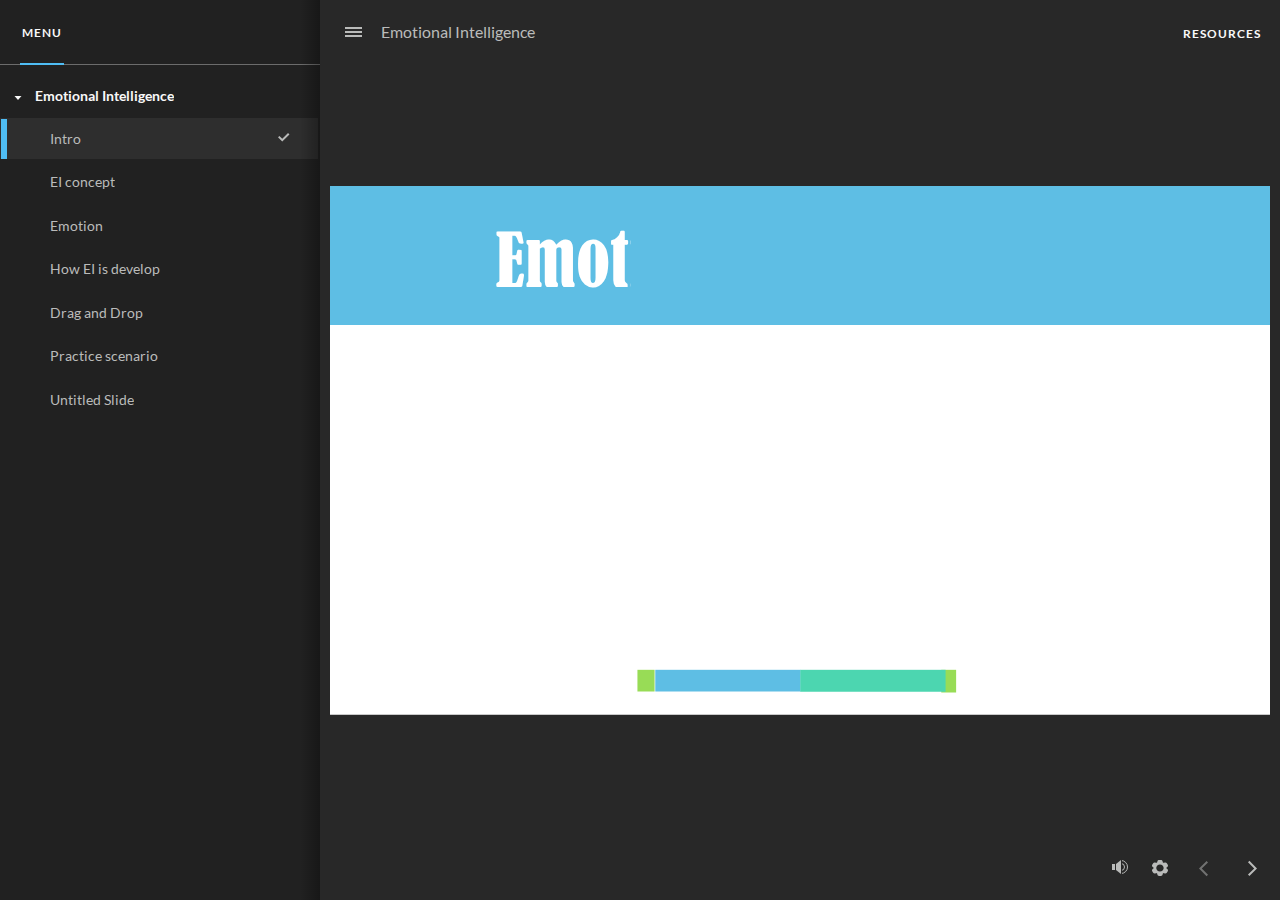
<file: index.html>
﻿<!doctype html>
<html lang="en-US">
<head>
  <meta charset="utf-8">
  <!-- Created using Storyline 360 - http://www.articulate.com  -->
  <!-- version: 3.73.29904.0 -->
  <title>Emotional Intelligence</title>
  <meta http-equiv="x-ua-compatible" content="IE=edge"/>
  <meta name="viewport" content="width=device-width,initial-scale=1,user-scalable=no,shrink-to-fit=no,minimal-ui"/>
  <meta name="apple-mobile-web-app-capable" content="yes"/>
  <style>
    html, body { height: 100%; padding: 0; margin: 0 }
    #app { height: 100%; width: 100%; }
  </style>

  <script>
    window.DS = {};
    window.globals = {
      DATA_PATH_BASE: '',
      HAS_FRAME: true,
      HAS_SLIDE: true,

      lmsPresent: false,
      tinCanPresent: false,
      cmi5Present: false,
      aoSupport: false,
      scale: 'noscale',
      captureRc: true,
      browserSize: 'optimal',
      bgColor: '#282828',
      features: 'AccessibleVideo,ConnectionMessages,FullScreenToggle,InsertSvgPicture,LayerPresentAsDialog,MultipleQuizTracking,PlayerSpeedControl,StreamingVideo,UpdatedThemeEditor,UseAudioElement',
      themeName: 'unified',
      preloaderColor: '#FFFFFF',
      suppressAnalytics: false,
      productChannel: 'stable',
      publishSource: 'storyline',
      aid: 'aid|0c0ea903-9655-4788-891a-34ce16177c0d',
      cid: 'cc644f94-84f3-4586-964b-a36897403812',
      playerVersion: '3.73.29904.0',
      publishTimestamp: '2023-03-09T18:22:20.7306667Z',
      maxIosVideoElements: 10,
      connectionSettings: { message: 'You%20are%20offline.%20Trying%20to%20reconnect...', useDarkTheme: false },

      
      parseParams: function(qs) {
        if (window.globals.parsedParams != null) {
          return window.globals.parsedParams;
        }
        qs = (qs || window.location.search.substr(1)).split('+').join(' ');
        var params = {},
            tokens,
            re = /[?&]?([^=]+)=([^&]*)/g;

        while (tokens = re.exec(qs)) {
          params[decodeURIComponent(tokens[1]).trim()] =
            decodeURIComponent(tokens[2]).trim();
        }
        window.globals.parsedParams = params;
        return params;
      }

    };
  </script>
  <script>
    var isIe11 = ('ActiveXObject' in window || window.MSBlobBuilder != null)
      && window.msCrypto != null && !window.ActiveXObject;
    if (isIe11) {
      window.globals.unsupportedBrowser = true;
      document.write(atob('[base64]'));
    }
  </script>
  
  <script>window.THREE = { };</script>
  <script src='html5/lib/hls/hls.min.js' type=text/javascript></script>
</head>
<body style="background: #282828" class="cs-HTML theme-unified">
  <!-- 360 -->
  <script>!function(){var e,i=/iPhone/i,o=/iPod/i,n=/iPad/i,t=/\biOS-universal(?:.+)Mac\b/i,r=/\bAndroid(?:.+)Mobile\b/i,a=/Android/i,d=/(?:SD4930UR|\bSilk(?:.+)Mobile\b)/i,p=/Silk/i,l=/Windows Phone/i,u=/\bWindows(?:.+)ARM\b/i,b=/BlackBerry/i,s=/BB10/i,c=/Opera Mini/i,f=/\b(CriOS|Chrome)(?:.+)Mobile/i,h=/Mobile(?:.+)Firefox\b/i,v=function(e){return void 0!==e&&"MacIntel"===e.platform&&"number"==typeof e.maxTouchPoints&&e.maxTouchPoints>1&&"undefined"==typeof MSStream};e=function(e){var m={userAgent:"",platform:"",maxTouchPoints:0};e||"undefined"==typeof navigator?"string"==typeof e?m.userAgent=e:e&&e.userAgent&&(m={userAgent:e.userAgent,platform:e.platform,maxTouchPoints:e.maxTouchPoints||0}):m={userAgent:navigator.userAgent,platform:navigator.platform,maxTouchPoints:navigator.maxTouchPoints||0};var g=m.userAgent,y=g.split("[FBAN");void 0!==y[1]&&(g=y[0]),void 0!==(y=g.split("Twitter"))[1]&&(g=y[0]);var A=function(e){return function(i){return i.test(e)}}(g),w={apple:{phone:A(i)&&!A(l),ipod:A(o),tablet:!A(i)&&(A(n)||v(m))&&!A(l),universal:A(t),device:(A(i)||A(o)||A(n)||A(t)||v(m))&&!A(l)},amazon:{phone:A(d),tablet:!A(d)&&A(p),device:A(d)||A(p)},android:{phone:!A(l)&&A(d)||!A(l)&&A(r),tablet:!A(l)&&!A(d)&&!A(r)&&(A(p)||A(a)),device:!A(l)&&(A(d)||A(p)||A(r)||A(a))||A(/\bokhttp\b/i)},windows:{phone:A(l),tablet:A(u),device:A(l)||A(u)},other:{blackberry:A(b),blackberry10:A(s),opera:A(c),firefox:A(h),chrome:A(f),device:A(b)||A(s)||A(c)||A(h)||A(f)},any:!1,phone:!1,tablet:!1};return w.any=w.apple.device||w.android.device||w.windows.device||w.other.device,w.phone=w.apple.phone||w.android.phone||w.windows.phone,w.tablet=w.apple.tablet||w.android.tablet||w.windows.tablet,w}(),"object"==typeof exports&&"undefined"!=typeof module?module.exports=e:"function"==typeof define&&define.amd?define((function(){return e})):this.isMobile=e}();
    window.isMobile.apple.tablet = window.isMobile.apple.tablet ||
      (navigator.platform === 'MacIntel' && navigator.maxTouchPoints > 1);
    window.isMobile.apple.device = window.isMobile.apple.device || window.isMobile.apple.tablet;
    window.isMobile.tablet = window.isMobile.tablet || window.isMobile.apple.tablet;
    window.isMobile.any = window.isMobile.any || window.isMobile.apple.tablet;
  </script>

  <div id="focus-sink" tabindex="-1"></div>

  <div id="preso"></div>
  <script>
    (function() {

      var classTypes = [ 'desktop', 'mobile', 'phone', 'tablet' ];

      var addDeviceClasses = function(prefix, testObj) {
        var curr, i;
        for (i = 0; i < classTypes.length; i++) {
          curr = classTypes[i];
          if (testObj[curr]) {
            document.body.classList.add(prefix + curr);
          }
        }
      };

      var params = window.globals.parseParams(),
          isDevicePreview = params.devicepreview === '1',
          isPhoneOverride = params.deviceType === 'phone' || (isDevicePreview && params.phone == '1'),
          isTabletOverride = (params.deviceType === 'tablet' || isDevicePreview) && !isPhoneOverride,
          isMobileOverride = isPhoneOverride || isTabletOverride;

      var deviceView = {
        desktop: !window.isMobile.any && !isMobileOverride,
        mobile: window.isMobile.any || isMobileOverride,
        phone: isPhoneOverride || (window.isMobile.phone && !isTabletOverride),
        tablet: isTabletOverride || window.isMobile.tablet
      };

      window.globals.deviceView = deviceView;
      window.isMobile.desktop = !window.isMobile.any;
      window.isMobile.mobile = window.isMobile.any;

      addDeviceClasses('view-', deviceView);

    })();
  </script>
  
  <script src='story_content/user.js' type=text/javascript></script>
  <div class="slide-loader"></div>

  <script>
    var doc = document, loader = doc.body.querySelector('.slide-loader'); [ 1, 2, 3 ].forEach(function(n) { var d = doc.createElement('div'); d.style.backgroundColor = window.globals.preloaderColor; d.classList.add('mobile-loader-dot'); d.classList.add('dot' + n); loader.appendChild(d); });
  </script>

  <div class="mobile-load-title-overlay" style="display: none">
    <div class="mobile-load-title">Emotional Intelligence</div>
  </div>

  <div class="mobile-chrome-warning"></div>

  
<style>
  .warn-connection-dialog {
    display: none;
    background: transparent;
    pointer-events: none;
    position: fixed;
    left: 0;
    top: 0;
    width: 100%;
    height: 100%;
    z-index: 999;
  }

  .warn-connection-content {
    border-radius: 4px;
    background: white;
    border: 1px solid #E7E7E7;
    color: #333333;
    box-shadow: 0 2px 4px rgba(0, 0, 0, 0.25);
    transition: all 150ms ease-out;
    position: absolute;
    white-space: nowrap;
  }

  .view-phone.is-landscape .warn-connection-content {
    left: 23px;
    bottom: 23px;
  }

  .view-tablet.is-landscape .warn-connection-content {
    left: 50%;
    top: 20px;
    transform: translateX(-50%);
  }

  .is-portrait .warn-connection-content {
    transform: translate(-50%, calc(-100% - 15px));
  }

  .warn-connection-content p {
    display: inline-block;
    margin: 0 8px 0 0;
    line-height: 33px;
    font-size: 11px;
  }

  .warn-connection-content svg {
    position: relative;
    vertical-align: middle;
    margin: 0 2px 2px 8px;
  }

  .view-desktop .warn-connection-content {
    left: 1.5em;
    bottom: 1.5em;
  }

  .view-desktop .warn-connection-content p {
    font-size: 1.1em;
  }

  .is-offline .warn-connection-dialog {
    display: block;
  }

  .is-offline .cs-panel * {
    pointer-events: none !important;
  }

  .is-offline .cs-panel {
    pointer-events: all !important;
  }

  .is-offline #nav-controls * {
    pointer-events: none !important;
  }

  .is-offline #nav-controls {
    pointer-events: all !important;
  }
</style>

<div class="warn-connection-dialog">
  <div class="warn-connection-content">
    <svg width="17" height="15" viewBox="0 0 17 15" xmlns="http://www.w3.org/2000/svg">
      <path fill="#8F0000" stroke="white" d="M16.07,12.98 L15.88,12.23 L9.51,1.21 C8.97,0.26,7.6,0.26,7.06,1.21 L0.69,12.23 C0.15,13.16,0.81,14.36,1.91,14.36 H14.65 C15.47,14.36,16.05,13.7,16.07,12.98 Z"/>
      <path fill="white" stroke="white" d="M8.58,5.5 C8.35,5.28,8.5,5.35,8.21,5.32 C8.09,5.35,7.97,5.49,7.96,5.67 C7.97,5.79,7.98,5.92,7.98,6.04 L7.98,6.04 C7.99,6.17,8,6.31,8.01,6.43 L8.01,6.44 C8.03,6.92,8.06,7.41,8.09,7.9 L8.09,7.9 C8.12,8.39,8.14,8.88,8.17,9.37 C8.17,9.39,8.18,9.42,8.2,9.44 C8.23,9.46,8.25,9.47,8.28,9.47 C8.31,9.47,8.34,9.46,8.35,9.44 C8.37,9.43,8.38,9.4,8.39,9.35 L8.39,9.34 C8.39,9.24,8.4,9.15,8.4,9.05 L8.4,9.05 C8.41,8.96,8.41,8.86,8.42,8.75 C8.43,8.44,8.45,8.12,8.47,7.81 L8.47,7.81 C8.49,7.49,8.51,7.18,8.53,6.87 C8.55,6.46,8.56,6.05,8.59,5.64 L8.6,5.62 C8.6,5.57,8.59,5.53,8.58,5.5 L8.21,5.32 Z"/>
      <circle fill="white" stroke="white" cx="8.3" cy="11.35" r="0.3"/>
    </svg>
    <p>You are offline. Trying to reconnect...</p>
  </div>
</div>

<script>
  (function() {
    window.DS.connection = {
      warningShown: false,
      assets: {},
      loadingAssetGroup: false,
      retryDelay: 500
    };

    // @TODO this is POC code and can be cleaned up a bit more if we move forward
    // with the feature



    // The `window.globals.features` variable must be set in `webpack.dev.config` when testing locally - it is not enough
    // to have it in the data - but it must be set there as well.
    var useConnectionMessages = window.AbortController != null &&
      window.location.protocol != 'file:' &&
      window.globals.features.indexOf('ConnectionMessages') != -1;

    window.DS.connection.useConnectionMessages = useConnectionMessages

    var assetCount = 0;
    var checkLoadedId;
    var connectionSettings = window.globals.connectionSettings;

    if (useConnectionMessages && connectionSettings != null) {
      var contentEl = document.querySelector('.warn-connection-content');
      var messageEl = contentEl.querySelector('p')

      if (connectionSettings.useDarkTheme) {
        contentEl.style.borderColor = '#BABBBA';
        contentEl.style.backgroundColor = '#282828';
        contentEl.style.color = '#FFFFFF';
      }

      if (connectionSettings.message != null) {
        messageEl.textContent = window.decodeURIComponent(connectionSettings.message);
      }
    }

    function checkAssetsReady() {
      for (var i in DS.connection.assets) {
        if (!DS.connection.assets[i].success) {
          return false;
        }
      }
      return true;
    }

    function stopAssetGroup() {
      if (!useConnectionMessages) { return; }

      assetCount = 0;

      DS.connection.oldAssetGroup = DS.connection.assets;
      DS.connection.assets = {};
      DS.connection.loadingAssetGroup = false;
      clearInterval(checkLoadedId);
    }

    function startAssetGroup() {
      if (!useConnectionMessages) { return; }
      var ticks = 0;
      clearInterval(checkLoadedId);
      checkLoadedId = setInterval(function() {
        var loaded = 0;
        if (assetCount === 0 && loaded === 0) {
          clearInterval(checkLoadedId);
          return;
        }

        for (var i in DS.connection.assets) {
          if (DS.connection.assets[i].success) {
            loaded++;
          }
        }

        if (assetCount === loaded && checkAssetsReady()) {
          for (var i in DS.connection.assets) {
            if (DS.connection.assets[i].action) {
              DS.connection.assets[i].action();
            }
          }
          hideWarning();
          stopAssetGroup();
        }
      }, 100)
    }

    function requiredAsset(url, action, retry, type) {
      if (!useConnectionMessages) { return; }
      if (DS.connection.assets[url]) { return; }

      DS.connection.assets[url] = {
        success: false, action: action, retry: retry, type: type
      };
      assetCount = Object.keys(DS.connection.assets).length;
      if (!DS.connection.loadingAssetGroup) {
        startAssetGroup();
      }
      DS.connection.loadingAssetGroup = true;
    }

    function assetLoaded(url) {
      if (!useConnectionMessages) { return; }
      if (DS.connection.assets[url]) {
        DS.connection.assets[url].success = true;
      }
    }

    function assetFailed(url) {
      if (!useConnectionMessages) { return; }
      if (!DS.connection.assets[url]) {
        if (/\.js$/.test(url)) {
          setTimeout(function() {
            if (DS.connection.lastSlideLoaded != null) {
              DS.connection.lastSlideLoaded();
            }
          }, DS.connection.retryDelay);
        }
        return;
      }
      if (!DS.connection.warningShown) { showWarning(); }
      if (DS.connection.assets[url].retry) {
        setTimeout(function() {
          if (!DS.connection.assets[url].success) {
            DS.connection.assets[url].retry()
          }
        }, DS.connection.retryDelay);
      }
    }

    function hideWarning() {
      document.body.classList.remove('is-offline');
      DS.connection.warningShown = false;
    }
    DS.connection.hideWarning = hideWarning

    function showWarning(btn) {
      document.body.classList.add('is-offline')
      DS.connection.warningShown = true;
      updateWarningPosition();
    }

    function updateWarningPosition() {
      if (!DS.connection.warningShown) {
        return;
      }

      var isPortrait = document.body.classList.contains('is-portrait');
      var warningEl = document.querySelector('.warn-connection-content');

      if (isPortrait) {
        var slide = document.querySelector('.primary-slide');
        var slideRect = slide.getBoundingClientRect();

        warningEl.style.top = `${slideRect.top}px`
        warningEl.style.left = `${slideRect.left + slideRect.width / 2}px`
      } else {
        warningEl.style.top = null;
        warningEl.style.left = null;
      }

      window.requestAnimationFrame(updateWarningPosition);
    }

    // these will all be noops if the feature flag isn't set in
    // the data and `window.globals.features`
    DS.connection.requiredAsset = requiredAsset;
    DS.connection.assetLoaded = assetLoaded;
    DS.connection.assetFailed = assetFailed;
    DS.connection.stopAssetGroup = stopAssetGroup;
    DS.connection.startAssetGroup = startAssetGroup;
  })();
</script>


  <script>
    
    if (window.autoSpider && window.vInterfaceObject) {
      document.querySelector('.mobile-load-title-overlay').style.display = 'none';
    }
  </script>

  

  <link rel="stylesheet" href="html5/data/css/output.min.css" data-noprefix/>
</body>
<script src="html5/lib/scripts/bootstrapper.min.js"></script>
</html>
</file>
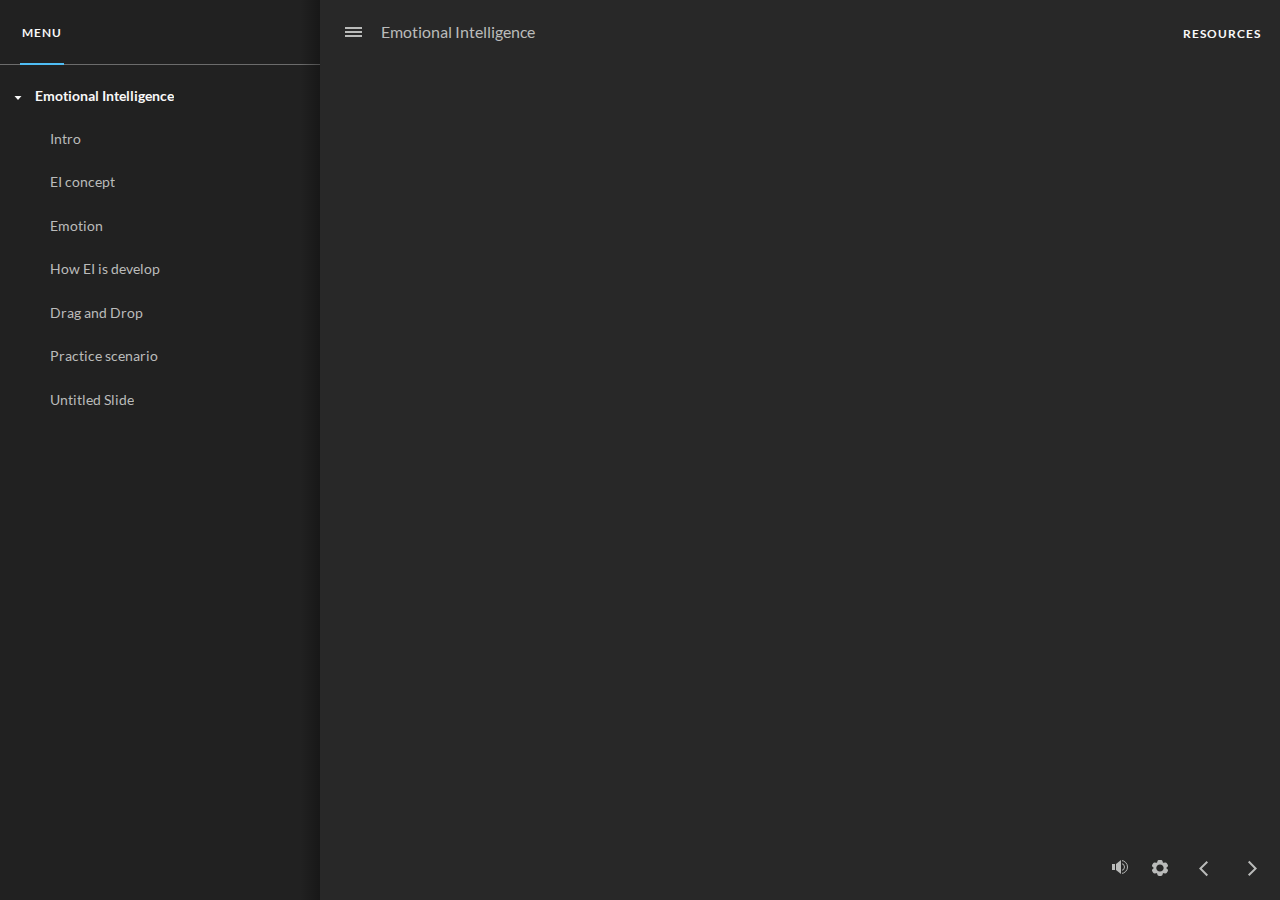
<file: index_lms.html>
<!doctype html>
<html lang="en-US">
<head>
  <meta charset="utf-8">
  <!-- Created using Storyline 360 - http://www.articulate.com  -->
  <!-- version: 3.73.29904.0 -->
  <title>Emotional Intelligence</title>
  <meta http-equiv="x-ua-compatible" content="IE=edge"/>
  <meta name="viewport" content="width=device-width,initial-scale=1,user-scalable=no,shrink-to-fit=no,minimal-ui"/>
  <meta name="apple-mobile-web-app-capable" content="yes"/>
  <style>
    html, body { height: 100%; padding: 0; margin: 0 }
    #app { height: 100%; width: 100%; }
  </style>

  <script>
    window.DS = {};
    window.globals = {
      DATA_PATH_BASE: '',
      HAS_FRAME: true,
      HAS_SLIDE: true,

      lmsPresent: true,
      tinCanPresent: false,
      cmi5Present: false,
      aoSupport: false,
      scale: 'noscale',
      captureRc: true,
      browserSize: 'optimal',
      bgColor: '#282828',
      features: 'AccessibleVideo,ConnectionMessages,FullScreenToggle,InsertSvgPicture,LayerPresentAsDialog,MultipleQuizTracking,PlayerSpeedControl,StreamingVideo,UpdatedThemeEditor,UseAudioElement',
      themeName: 'unified',
      preloaderColor: '#FFFFFF',
      suppressAnalytics: false,
      productChannel: 'stable',
      publishSource: 'storyline',
      aid: 'aid|0c0ea903-9655-4788-891a-34ce16177c0d',
      cid: 'cc644f94-84f3-4586-964b-a36897403812',
      playerVersion: '3.73.29904.0',
      publishTimestamp: '2023-03-09T18:22:20.9152078Z',
      maxIosVideoElements: 10,
      connectionSettings: { message: 'You%20are%20offline.%20Trying%20to%20reconnect...', useDarkTheme: false },

      
      parseParams: function(qs) {
        if (window.globals.parsedParams != null) {
          return window.globals.parsedParams;
        }
        qs = (qs || window.location.search.substr(1)).split('+').join(' ');
        var params = {},
            tokens,
            re = /[?&]?([^=]+)=([^&]*)/g;

        while (tokens = re.exec(qs)) {
          params[decodeURIComponent(tokens[1]).trim()] =
            decodeURIComponent(tokens[2]).trim();
        }
        window.globals.parsedParams = params;
        return params;
      }

    };
  </script>
  <script>
    var isIe11 = ('ActiveXObject' in window || window.MSBlobBuilder != null)
      && window.msCrypto != null && !window.ActiveXObject;
    if (isIe11) {
      window.globals.unsupportedBrowser = true;
      document.write(atob('[base64]'));
    }
  </script>
  <script src="lms/scormdriver.js" charset="utf-8"></script>
  <script>window.THREE = { };</script>
  <script src='html5/lib/hls/hls.min.js' type=text/javascript></script>
</head>
<body style="background: #282828" class="cs-HTML theme-unified">
  <!-- 360 -->
  <script>!function(){var e,i=/iPhone/i,o=/iPod/i,n=/iPad/i,t=/\biOS-universal(?:.+)Mac\b/i,r=/\bAndroid(?:.+)Mobile\b/i,a=/Android/i,d=/(?:SD4930UR|\bSilk(?:.+)Mobile\b)/i,p=/Silk/i,l=/Windows Phone/i,u=/\bWindows(?:.+)ARM\b/i,b=/BlackBerry/i,s=/BB10/i,c=/Opera Mini/i,f=/\b(CriOS|Chrome)(?:.+)Mobile/i,h=/Mobile(?:.+)Firefox\b/i,v=function(e){return void 0!==e&&"MacIntel"===e.platform&&"number"==typeof e.maxTouchPoints&&e.maxTouchPoints>1&&"undefined"==typeof MSStream};e=function(e){var m={userAgent:"",platform:"",maxTouchPoints:0};e||"undefined"==typeof navigator?"string"==typeof e?m.userAgent=e:e&&e.userAgent&&(m={userAgent:e.userAgent,platform:e.platform,maxTouchPoints:e.maxTouchPoints||0}):m={userAgent:navigator.userAgent,platform:navigator.platform,maxTouchPoints:navigator.maxTouchPoints||0};var g=m.userAgent,y=g.split("[FBAN");void 0!==y[1]&&(g=y[0]),void 0!==(y=g.split("Twitter"))[1]&&(g=y[0]);var A=function(e){return function(i){return i.test(e)}}(g),w={apple:{phone:A(i)&&!A(l),ipod:A(o),tablet:!A(i)&&(A(n)||v(m))&&!A(l),universal:A(t),device:(A(i)||A(o)||A(n)||A(t)||v(m))&&!A(l)},amazon:{phone:A(d),tablet:!A(d)&&A(p),device:A(d)||A(p)},android:{phone:!A(l)&&A(d)||!A(l)&&A(r),tablet:!A(l)&&!A(d)&&!A(r)&&(A(p)||A(a)),device:!A(l)&&(A(d)||A(p)||A(r)||A(a))||A(/\bokhttp\b/i)},windows:{phone:A(l),tablet:A(u),device:A(l)||A(u)},other:{blackberry:A(b),blackberry10:A(s),opera:A(c),firefox:A(h),chrome:A(f),device:A(b)||A(s)||A(c)||A(h)||A(f)},any:!1,phone:!1,tablet:!1};return w.any=w.apple.device||w.android.device||w.windows.device||w.other.device,w.phone=w.apple.phone||w.android.phone||w.windows.phone,w.tablet=w.apple.tablet||w.android.tablet||w.windows.tablet,w}(),"object"==typeof exports&&"undefined"!=typeof module?module.exports=e:"function"==typeof define&&define.amd?define((function(){return e})):this.isMobile=e}();
    window.isMobile.apple.tablet = window.isMobile.apple.tablet ||
      (navigator.platform === 'MacIntel' && navigator.maxTouchPoints > 1);
    window.isMobile.apple.device = window.isMobile.apple.device || window.isMobile.apple.tablet;
    window.isMobile.tablet = window.isMobile.tablet || window.isMobile.apple.tablet;
    window.isMobile.any = window.isMobile.any || window.isMobile.apple.tablet;
  </script>

  <div id="focus-sink" tabindex="-1"></div>

  <div id="preso"></div>
  <script>
    (function() {

      var classTypes = [ 'desktop', 'mobile', 'phone', 'tablet' ];

      var addDeviceClasses = function(prefix, testObj) {
        var curr, i;
        for (i = 0; i < classTypes.length; i++) {
          curr = classTypes[i];
          if (testObj[curr]) {
            document.body.classList.add(prefix + curr);
          }
        }
      };

      var params = window.globals.parseParams(),
          isDevicePreview = params.devicepreview === '1',
          isPhoneOverride = params.deviceType === 'phone' || (isDevicePreview && params.phone == '1'),
          isTabletOverride = (params.deviceType === 'tablet' || isDevicePreview) && !isPhoneOverride,
          isMobileOverride = isPhoneOverride || isTabletOverride;

      var deviceView = {
        desktop: !window.isMobile.any && !isMobileOverride,
        mobile: window.isMobile.any || isMobileOverride,
        phone: isPhoneOverride || (window.isMobile.phone && !isTabletOverride),
        tablet: isTabletOverride || window.isMobile.tablet
      };

      window.globals.deviceView = deviceView;
      window.isMobile.desktop = !window.isMobile.any;
      window.isMobile.mobile = window.isMobile.any;

      addDeviceClasses('view-', deviceView);

    })();
  </script>
  
  <script src='story_content/user.js' type=text/javascript></script>
  <div class="slide-loader"></div>

  <script>
    var doc = document, loader = doc.body.querySelector('.slide-loader'); [ 1, 2, 3 ].forEach(function(n) { var d = doc.createElement('div'); d.style.backgroundColor = window.globals.preloaderColor; d.classList.add('mobile-loader-dot'); d.classList.add('dot' + n); loader.appendChild(d); });
  </script>

  <div class="mobile-load-title-overlay" style="display: none">
    <div class="mobile-load-title">Emotional Intelligence</div>
  </div>

  <div class="mobile-chrome-warning"></div>

  
<style>
  .warn-connection-dialog {
    display: none;
    background: transparent;
    pointer-events: none;
    position: fixed;
    left: 0;
    top: 0;
    width: 100%;
    height: 100%;
    z-index: 999;
  }

  .warn-connection-content {
    border-radius: 4px;
    background: white;
    border: 1px solid #E7E7E7;
    color: #333333;
    box-shadow: 0 2px 4px rgba(0, 0, 0, 0.25);
    transition: all 150ms ease-out;
    position: absolute;
    white-space: nowrap;
  }

  .view-phone.is-landscape .warn-connection-content {
    left: 23px;
    bottom: 23px;
  }

  .view-tablet.is-landscape .warn-connection-content {
    left: 50%;
    top: 20px;
    transform: translateX(-50%);
  }

  .is-portrait .warn-connection-content {
    transform: translate(-50%, calc(-100% - 15px));
  }

  .warn-connection-content p {
    display: inline-block;
    margin: 0 8px 0 0;
    line-height: 33px;
    font-size: 11px;
  }

  .warn-connection-content svg {
    position: relative;
    vertical-align: middle;
    margin: 0 2px 2px 8px;
  }

  .view-desktop .warn-connection-content {
    left: 1.5em;
    bottom: 1.5em;
  }

  .view-desktop .warn-connection-content p {
    font-size: 1.1em;
  }

  .is-offline .warn-connection-dialog {
    display: block;
  }

  .is-offline .cs-panel * {
    pointer-events: none !important;
  }

  .is-offline .cs-panel {
    pointer-events: all !important;
  }

  .is-offline #nav-controls * {
    pointer-events: none !important;
  }

  .is-offline #nav-controls {
    pointer-events: all !important;
  }
</style>

<div class="warn-connection-dialog">
  <div class="warn-connection-content">
    <svg width="17" height="15" viewBox="0 0 17 15" xmlns="http://www.w3.org/2000/svg">
      <path fill="#8F0000" stroke="white" d="M16.07,12.98 L15.88,12.23 L9.51,1.21 C8.97,0.26,7.6,0.26,7.06,1.21 L0.69,12.23 C0.15,13.16,0.81,14.36,1.91,14.36 H14.65 C15.47,14.36,16.05,13.7,16.07,12.98 Z"/>
      <path fill="white" stroke="white" d="M8.58,5.5 C8.35,5.28,8.5,5.35,8.21,5.32 C8.09,5.35,7.97,5.49,7.96,5.67 C7.97,5.79,7.98,5.92,7.98,6.04 L7.98,6.04 C7.99,6.17,8,6.31,8.01,6.43 L8.01,6.44 C8.03,6.92,8.06,7.41,8.09,7.9 L8.09,7.9 C8.12,8.39,8.14,8.88,8.17,9.37 C8.17,9.39,8.18,9.42,8.2,9.44 C8.23,9.46,8.25,9.47,8.28,9.47 C8.31,9.47,8.34,9.46,8.35,9.44 C8.37,9.43,8.38,9.4,8.39,9.35 L8.39,9.34 C8.39,9.24,8.4,9.15,8.4,9.05 L8.4,9.05 C8.41,8.96,8.41,8.86,8.42,8.75 C8.43,8.44,8.45,8.12,8.47,7.81 L8.47,7.81 C8.49,7.49,8.51,7.18,8.53,6.87 C8.55,6.46,8.56,6.05,8.59,5.64 L8.6,5.62 C8.6,5.57,8.59,5.53,8.58,5.5 L8.21,5.32 Z"/>
      <circle fill="white" stroke="white" cx="8.3" cy="11.35" r="0.3"/>
    </svg>
    <p>You are offline. Trying to reconnect...</p>
  </div>
</div>

<script>
  (function() {
    window.DS.connection = {
      warningShown: false,
      assets: {},
      loadingAssetGroup: false,
      retryDelay: 500
    };

    // @TODO this is POC code and can be cleaned up a bit more if we move forward
    // with the feature



    // The `window.globals.features` variable must be set in `webpack.dev.config` when testing locally - it is not enough
    // to have it in the data - but it must be set there as well.
    var useConnectionMessages = window.AbortController != null &&
      window.location.protocol != 'file:' &&
      window.globals.features.indexOf('ConnectionMessages') != -1;

    window.DS.connection.useConnectionMessages = useConnectionMessages

    var assetCount = 0;
    var checkLoadedId;
    var connectionSettings = window.globals.connectionSettings;

    if (useConnectionMessages && connectionSettings != null) {
      var contentEl = document.querySelector('.warn-connection-content');
      var messageEl = contentEl.querySelector('p')

      if (connectionSettings.useDarkTheme) {
        contentEl.style.borderColor = '#BABBBA';
        contentEl.style.backgroundColor = '#282828';
        contentEl.style.color = '#FFFFFF';
      }

      if (connectionSettings.message != null) {
        messageEl.textContent = window.decodeURIComponent(connectionSettings.message);
      }
    }

    function checkAssetsReady() {
      for (var i in DS.connection.assets) {
        if (!DS.connection.assets[i].success) {
          return false;
        }
      }
      return true;
    }

    function stopAssetGroup() {
      if (!useConnectionMessages) { return; }

      assetCount = 0;

      DS.connection.oldAssetGroup = DS.connection.assets;
      DS.connection.assets = {};
      DS.connection.loadingAssetGroup = false;
      clearInterval(checkLoadedId);
    }

    function startAssetGroup() {
      if (!useConnectionMessages) { return; }
      var ticks = 0;
      clearInterval(checkLoadedId);
      checkLoadedId = setInterval(function() {
        var loaded = 0;
        if (assetCount === 0 && loaded === 0) {
          clearInterval(checkLoadedId);
          return;
        }

        for (var i in DS.connection.assets) {
          if (DS.connection.assets[i].success) {
            loaded++;
          }
        }

        if (assetCount === loaded && checkAssetsReady()) {
          for (var i in DS.connection.assets) {
            if (DS.connection.assets[i].action) {
              DS.connection.assets[i].action();
            }
          }
          hideWarning();
          stopAssetGroup();
        }
      }, 100)
    }

    function requiredAsset(url, action, retry, type) {
      if (!useConnectionMessages) { return; }
      if (DS.connection.assets[url]) { return; }

      DS.connection.assets[url] = {
        success: false, action: action, retry: retry, type: type
      };
      assetCount = Object.keys(DS.connection.assets).length;
      if (!DS.connection.loadingAssetGroup) {
        startAssetGroup();
      }
      DS.connection.loadingAssetGroup = true;
    }

    function assetLoaded(url) {
      if (!useConnectionMessages) { return; }
      if (DS.connection.assets[url]) {
        DS.connection.assets[url].success = true;
      }
    }

    function assetFailed(url) {
      if (!useConnectionMessages) { return; }
      if (!DS.connection.assets[url]) {
        if (/\.js$/.test(url)) {
          setTimeout(function() {
            if (DS.connection.lastSlideLoaded != null) {
              DS.connection.lastSlideLoaded();
            }
          }, DS.connection.retryDelay);
        }
        return;
      }
      if (!DS.connection.warningShown) { showWarning(); }
      if (DS.connection.assets[url].retry) {
        setTimeout(function() {
          if (!DS.connection.assets[url].success) {
            DS.connection.assets[url].retry()
          }
        }, DS.connection.retryDelay);
      }
    }

    function hideWarning() {
      document.body.classList.remove('is-offline');
      DS.connection.warningShown = false;
    }
    DS.connection.hideWarning = hideWarning

    function showWarning(btn) {
      document.body.classList.add('is-offline')
      DS.connection.warningShown = true;
      updateWarningPosition();
    }

    function updateWarningPosition() {
      if (!DS.connection.warningShown) {
        return;
      }

      var isPortrait = document.body.classList.contains('is-portrait');
      var warningEl = document.querySelector('.warn-connection-content');

      if (isPortrait) {
        var slide = document.querySelector('.primary-slide');
        var slideRect = slide.getBoundingClientRect();

        warningEl.style.top = `${slideRect.top}px`
        warningEl.style.left = `${slideRect.left + slideRect.width / 2}px`
      } else {
        warningEl.style.top = null;
        warningEl.style.left = null;
      }

      window.requestAnimationFrame(updateWarningPosition);
    }

    // these will all be noops if the feature flag isn't set in
    // the data and `window.globals.features`
    DS.connection.requiredAsset = requiredAsset;
    DS.connection.assetLoaded = assetLoaded;
    DS.connection.assetFailed = assetFailed;
    DS.connection.stopAssetGroup = stopAssetGroup;
    DS.connection.startAssetGroup = startAssetGroup;
  })();
</script>


  <script>
    
    if (window.autoSpider && window.vInterfaceObject) {
      document.querySelector('.mobile-load-title-overlay').style.display = 'none';
    }
  </script>

  

  <link rel="stylesheet" href="html5/data/css/output.min.css" data-noprefix/>
</body>
<script src="html5/lib/scripts/bootstrapper.min.js"></script>
</html>
</file>
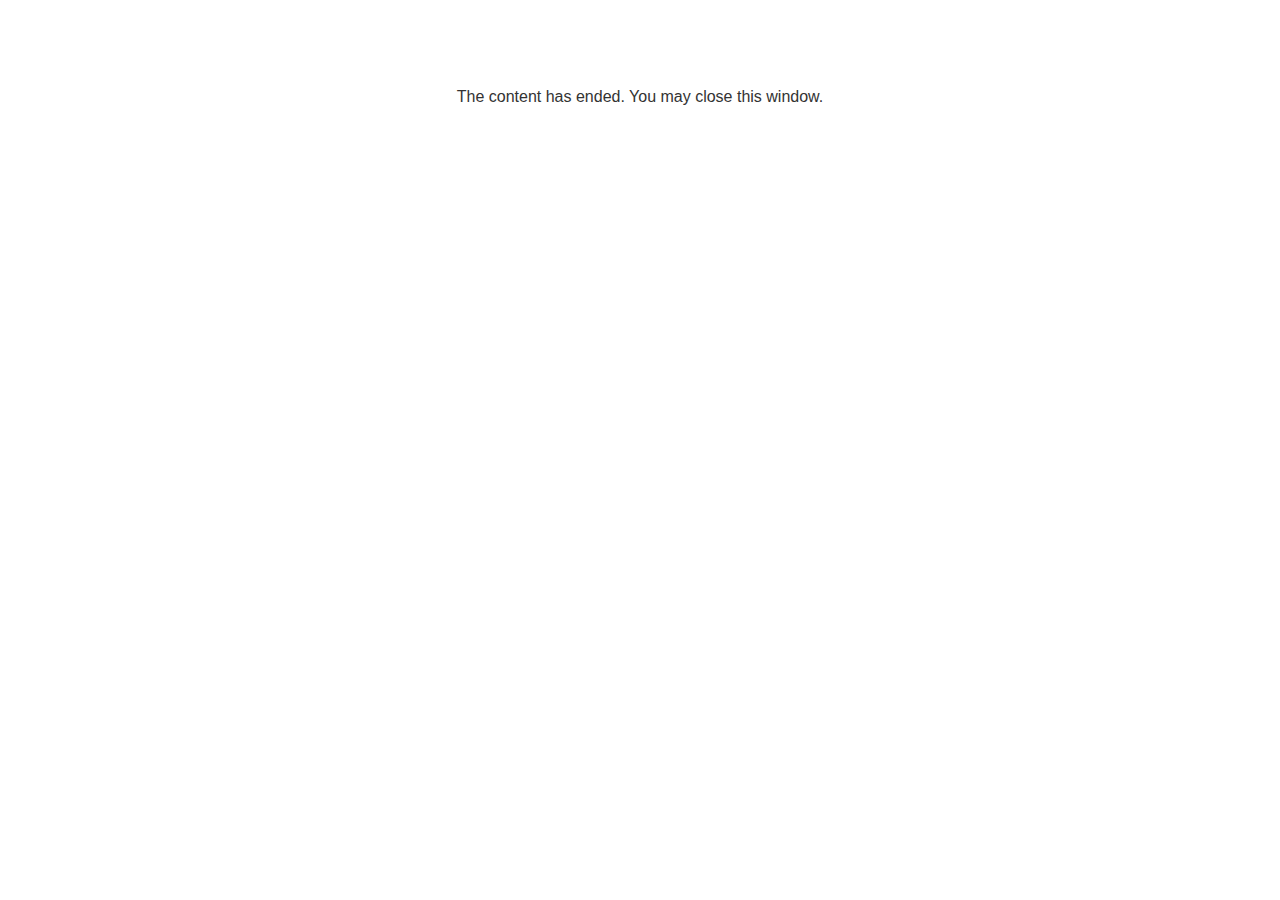
<file: lms/goodbye.html>
<!doctype html>
<html>
<body style="background-color: #ffffff;">

<p role="alert" style="color: #333333;font-family: Lato, articulate, tahoma, arial;font-size: medium;text-align: center;">
<br><br><br><br>
The content has ended. You may close this window.
</p>

</body>
</html>
</file>
